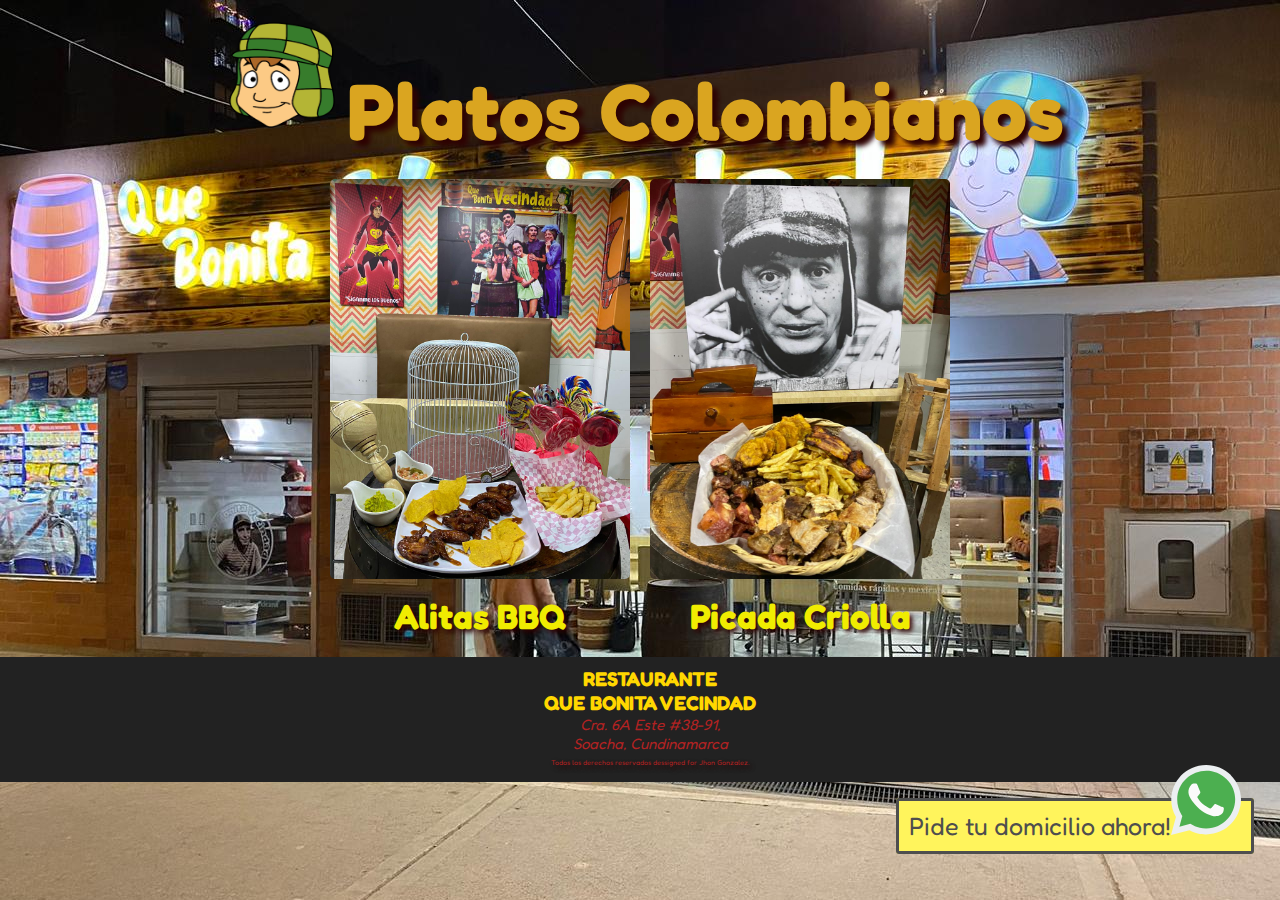
<file: rstaurante/colombianos.html>
<!DOCTYPE html>
<html lang="en">
<head>
    <meta charset="UTF-8">
    <meta name="viewport" content="width=device-width, initial-scale=1.0">
    <link rel="stylesheet" href="css/estillos.css">
    <link href="https://fonts.googleapis.com/css2?family=Fredoka+One&display=swap" rel="stylesheet">
    <link rel="icon" href="svg/food.svg"> 
    <link rel="stylesheet" href="css/animaciones.css">
   
  

    <title>Platos colombianos</title>
</head>
<body>

    <div class="animated fadeInDown">
    <header>
    <h1><a href="index.html"><img src="svg/el_chavo.png" title="Inicio" alt="" width="130px" height="130px"></a>Platos Colombianos</h1>
    </header>
    </div>

    
    <div class="whatsapp">   

        <a href="https://api.whatsapp.com/send?phone=573203166416&text=Hola,%20%20quisiera%20solicitar%20un%20domicilio!%20" target="_blank">Pide tu domicilio ahora!<img src="svg/whatsapp.svg" alt="" width="70px" height="70px" class="icono"> </a>
    </div>
    
    <div class="animated fadeInUp">
    <div class="contenedor">

        <div class="burguer1">
            <img src="imagenes/colombiana/Alitas BBQ.jpeg" >
            <h2>Alitas BBQ</h2><p></p>
        </div>

        <div class="burguer2">
            <img src="imagenes/colombiana/Picada Criolla.jpeg" alt="" >
            <h2>Picada Criolla</h2><p></p>
        </div>

    </div>
    </div>

    <footer>
    	
        <div class="footer-top">
            <div class="row">
                <div class="col-md-offset-3 col-md-6 text-center">
                    <div class="widget">
                        <h4 class="widget-title">RESTAURANTE <br> QUE BONITA VECINDAD</h4>
                        <address>Cra. 6A Este #38-91, <br>Soacha, Cundinamarca</address>

                        
                        <div class="social-list">
                            <i class="fa fa-twitter" aria-hidden="true"> </i>
                            <i class="fa fa-facebook" aria-hidden="true"></i>
                        </div>
                            <div class="credits">
                                <p>Todos los derechos reservados dessigned for Jhon Gonzalez.</p>
                            </div>
                    </div>
                </div>
            </div>
        </div>
    </footer>


</body>
</html>
</file>
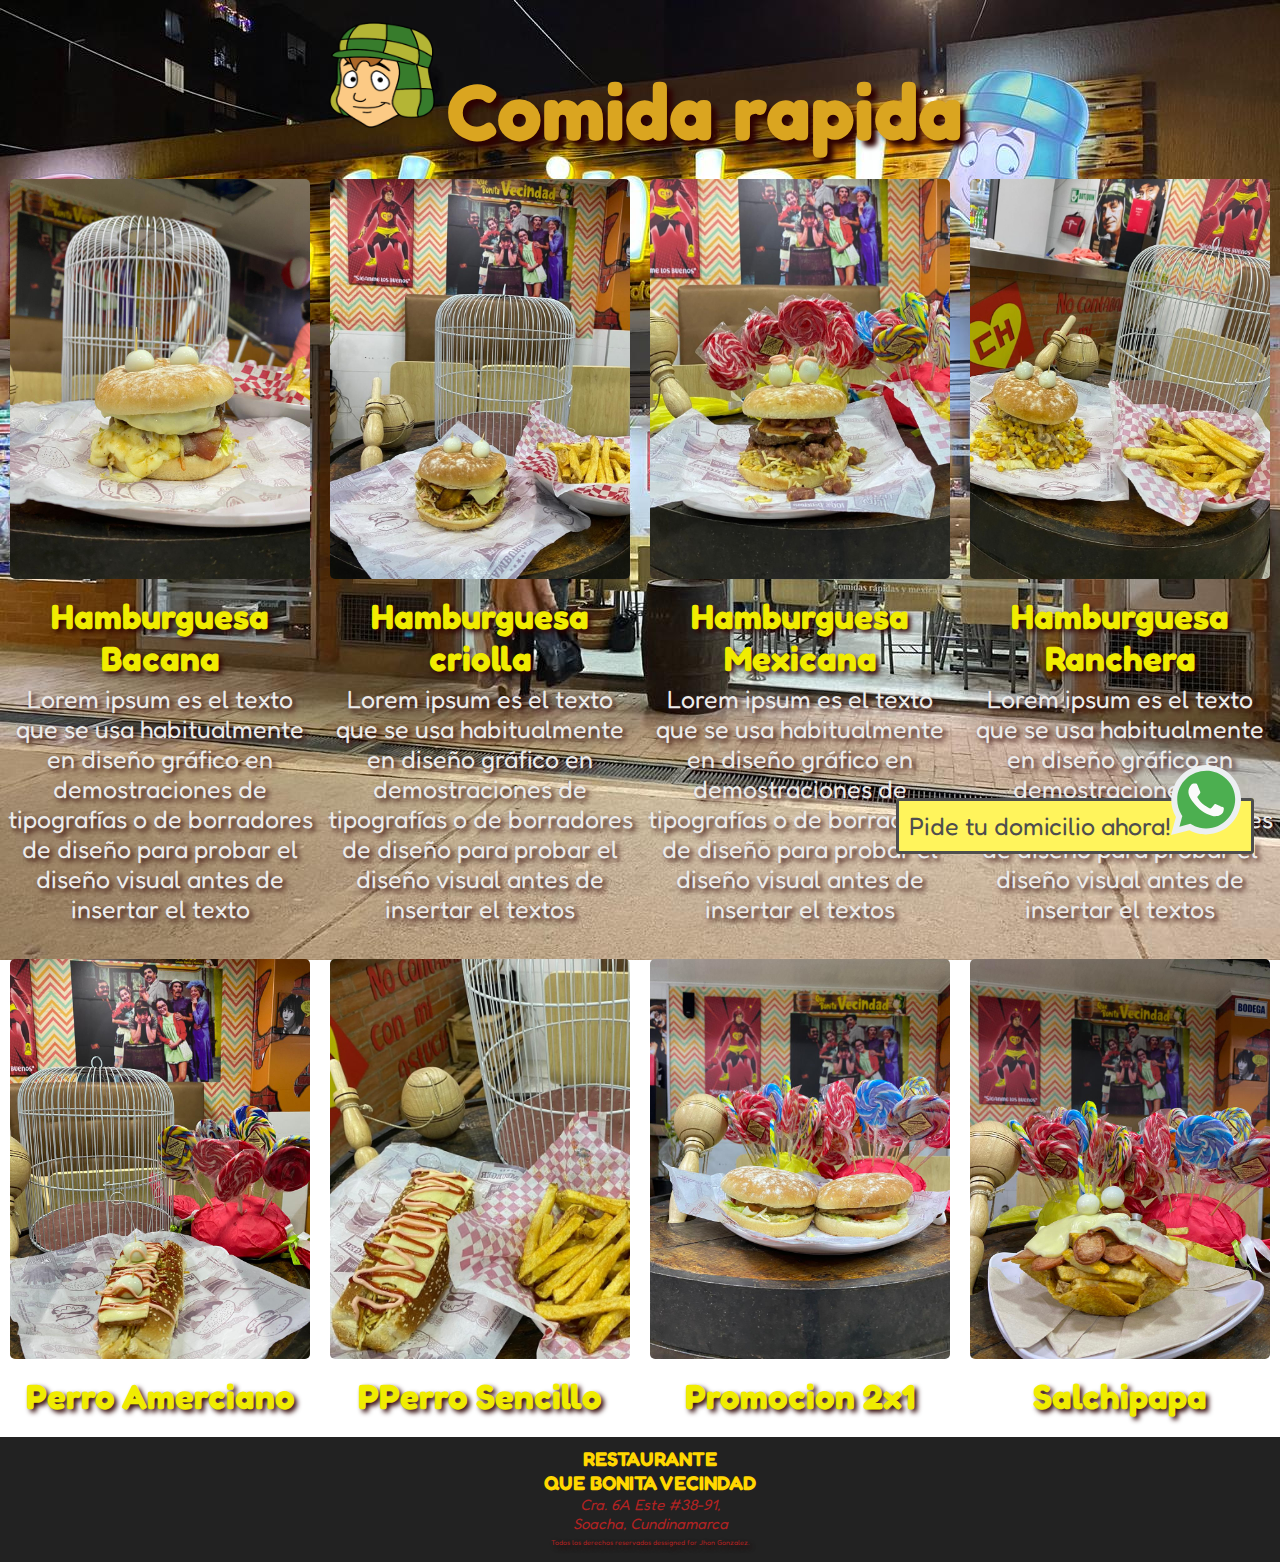
<file: rstaurante/fastfood.html>
<!DOCTYPE html>
<html lang="en">
<head>
    <meta charset="UTF-8">
    <meta name="viewport" content="width=device-width, initial-scale=1.0">
    <link rel="stylesheet" href="css/estillos.css">
    <link href="https://fonts.googleapis.com/css2?family=Fredoka+One&display=swap" rel="stylesheet">
    <link rel="icon" href="svg/food.svg"> 
    <link rel="stylesheet" href="css/animaciones.css">

    <title>Comida Rapida</title>
</head>
<body>
    
    <div class="animated fadeInDown">
    <header> 
    <h1><a href="index.html"><img src="svg/el_chavo.png" title="Inicio" alt="" width="130px" height="130px"></a>Comida rapida</h1>
    
    </header>
    </div>
   



    <div class="whatsapp">   

        <a href="https://api.whatsapp.com/send?phone=573203166416&text=Hola,%20%20quisiera%20solicitar%20un%20domicilio!%20" target="_blank" >Pide tu domicilio ahora!<img src="svg/whatsapp.svg" alt="" width="70px" height="70px" class="icono"> </a>
    
    
    </div>
    <div class="animated fadeInUp">
    <div class="contenedor">

        <div class="burguer1">
            <a href="index.html" title="Whatsapp"> <img src="imagenes/rapida/Hamburguesa Bacana.jpeg" ></a> 
            <h2>Hamburguesa Bacana</h2><p>Lorem ipsum es el texto que se usa habitualmente en diseño gráfico en demostraciones de tipografías o de borradores de diseño para probar el diseño visual antes de insertar el texto</p>
        </div>

        <div class="burguer1">
            <img src="imagenes/rapida/Hamburguesa Criolla.jpeg" alt="" >
            <h2>Hamburguesa criolla</h2><p>Lorem ipsum es el texto que se usa habitualmente en diseño gráfico en demostraciones de tipografías o de borradores de diseño para probar el diseño visual antes de insertar el textos</p>
        </div>

        <div class="burguer1">
            <img src="imagenes/rapida/Hamburguesa Mexicana.jpeg" alt="" >
            <h2>Hamburguesa Mexicana</h2><p>Lorem ipsum es el texto que se usa habitualmente en diseño gráfico en demostraciones de tipografías o de borradores de diseño para probar el diseño visual antes de insertar el textos</p>
        </div>

        <div class="burguer1">
            <img src="imagenes/rapida/Hamburguesa Ranchera.jpeg" alt="" >
            <h2>Hamburguesa Ranchera</h2><p>Lorem ipsum es el texto que se usa habitualmente en diseño gráfico en demostraciones de tipografías o de borradores de diseño para probar el diseño visual antes de insertar el textos</p>
        </div>

    </div>

    </div>

    <div class="animated fadeInUp">
    <div class="contenedor2">
        <div class="burguer1">
            <a href="index.html" title="Whatsapp"> <img src="imagenes/rapida/Perro Americano.jpeg" ></a> 
            <h2>Perro Amerciano</h2><p></p>
        </div>

        <div class="burguer1">
            <img src="imagenes/rapida/Perro Sencillo.jpeg" alt="" >
            <h2>PPerro Sencillo</h2><p></p>
        </div>

        <div class="burguer1">
            <img src="imagenes/rapida/Promocion 2x1.jpeg" alt="" >
            <h2>Promocion 2x1</h2><p></p>
        </div>

        <div class="burguer1">
            <img src="imagenes/rapida/Salchipapa.jpeg" alt="" >
            <h2>Salchipapa</h2><p></p>
    </div>
    </div>


   
    <footer>
    	
        <div class="footer-top">
            <div class="row">
                <div class="col-md-offset-3 col-md-6 text-center">
                    <div class="widget">
                        <h4 class="widget-title">RESTAURANTE <br> QUE BONITA VECINDAD</h4>
                        <address>Cra. 6A Este #38-91, <br>Soacha, Cundinamarca</address>

                        
                        <div class="social-list">
                            <i class="fa fa-twitter" aria-hidden="true"> </i>
                            <i class="fa fa-facebook" aria-hidden="true"></i>
                        </div>
                            <div class="credits">
                                <p>Todos los derechos reservados dessigned for Jhon Gonzalez.</p>
                            </div>
                    </div>
                </div>
            </div>
        </div>
    </footer>

</body>
</html>
</file>
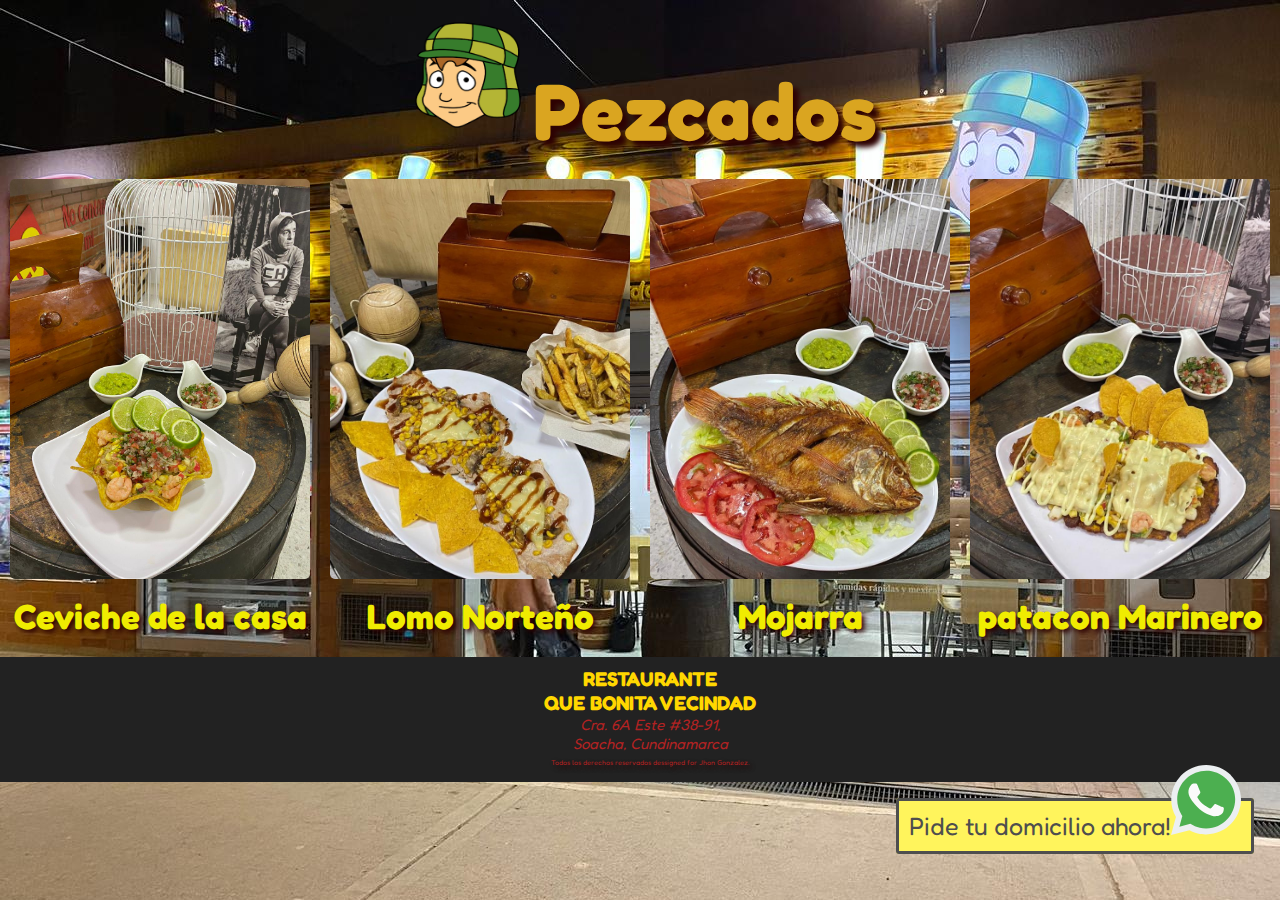
<file: rstaurante/mar.html>
<!DOCTYPE html>
<html lang="en">
<head>
    <meta charset="UTF-8">
    <meta name="viewport" content="width=device-width, initial-scale=1.0">
    <link rel="stylesheet" href="css/estillos.css">
    <link href="https://fonts.googleapis.com/css2?family=Fredoka+One&display=swap" rel="stylesheet">
    <link rel="icon" href="svg/food.svg"> 
  

    <title>Nuestros pezcados</title>
</head>
<body>

    <header>
    <h1><a href="index.html"><img src="svg/el_chavo.png" title="Inicio" alt="" width="130px" height="130px"></a>Pezcados</h1>
    </header>

    <div class="whatsapp">   

        <a href="https://api.whatsapp.com/send?phone=573203166416&text=Hola,%20%20quisiera%20solicitar%20un%20domicilio!%20" target="_blank">Pide tu domicilio ahora!<img src="svg/whatsapp.svg" alt="" width="70px" height="70px" class="icono"> </a>
    
    
      </div>

    <div class="contenedor">
         
        <div class="burguer1">
           <img src="imagenes/pezcados/ceviche.jpg" > 
            <h2>Ceviche de la casa</h2><p></p>
        </div>

        <div class="burguer1">
            <img src="imagenes/pezcados/lomo.jpg" alt="" >
            <h2>Lomo Norteño</h2><p></p>
        </div>

        <div class="burguer1">
            <img src="imagenes/pezcados/mojara.jpg" alt="" >
            <h2>Mojarra</h2><p></p>
        </div>

        <div class="burguer1">
            <img src="imagenes/pezcados/patacon marinero.jpg" alt="" >
            <h2>patacon Marinero</h2><p></p>
        </div>

    </div>



    <footer>
    	
        <div class="footer-top">
            <div class="row">
                <div class="col-md-offset-3 col-md-6 text-center">
                    <div class="widget">
                        <h4 class="widget-title">RESTAURANTE <br> QUE BONITA VECINDAD</h4>
                        <address>Cra. 6A Este #38-91, <br>Soacha, Cundinamarca</address>

                        
                        <div class="social-list">
                            <i class="fa fa-twitter" aria-hidden="true"> </i>
                            <i class="fa fa-facebook" aria-hidden="true"></i>
                        </div>
                            <div class="credits">
                                <p>Todos los derechos reservados dessigned for Jhon Gonzalez.</p>
                            </div>
                    </div>
                </div>
            </div>
        </div>
    </footer>


</body>
</html>
</file>
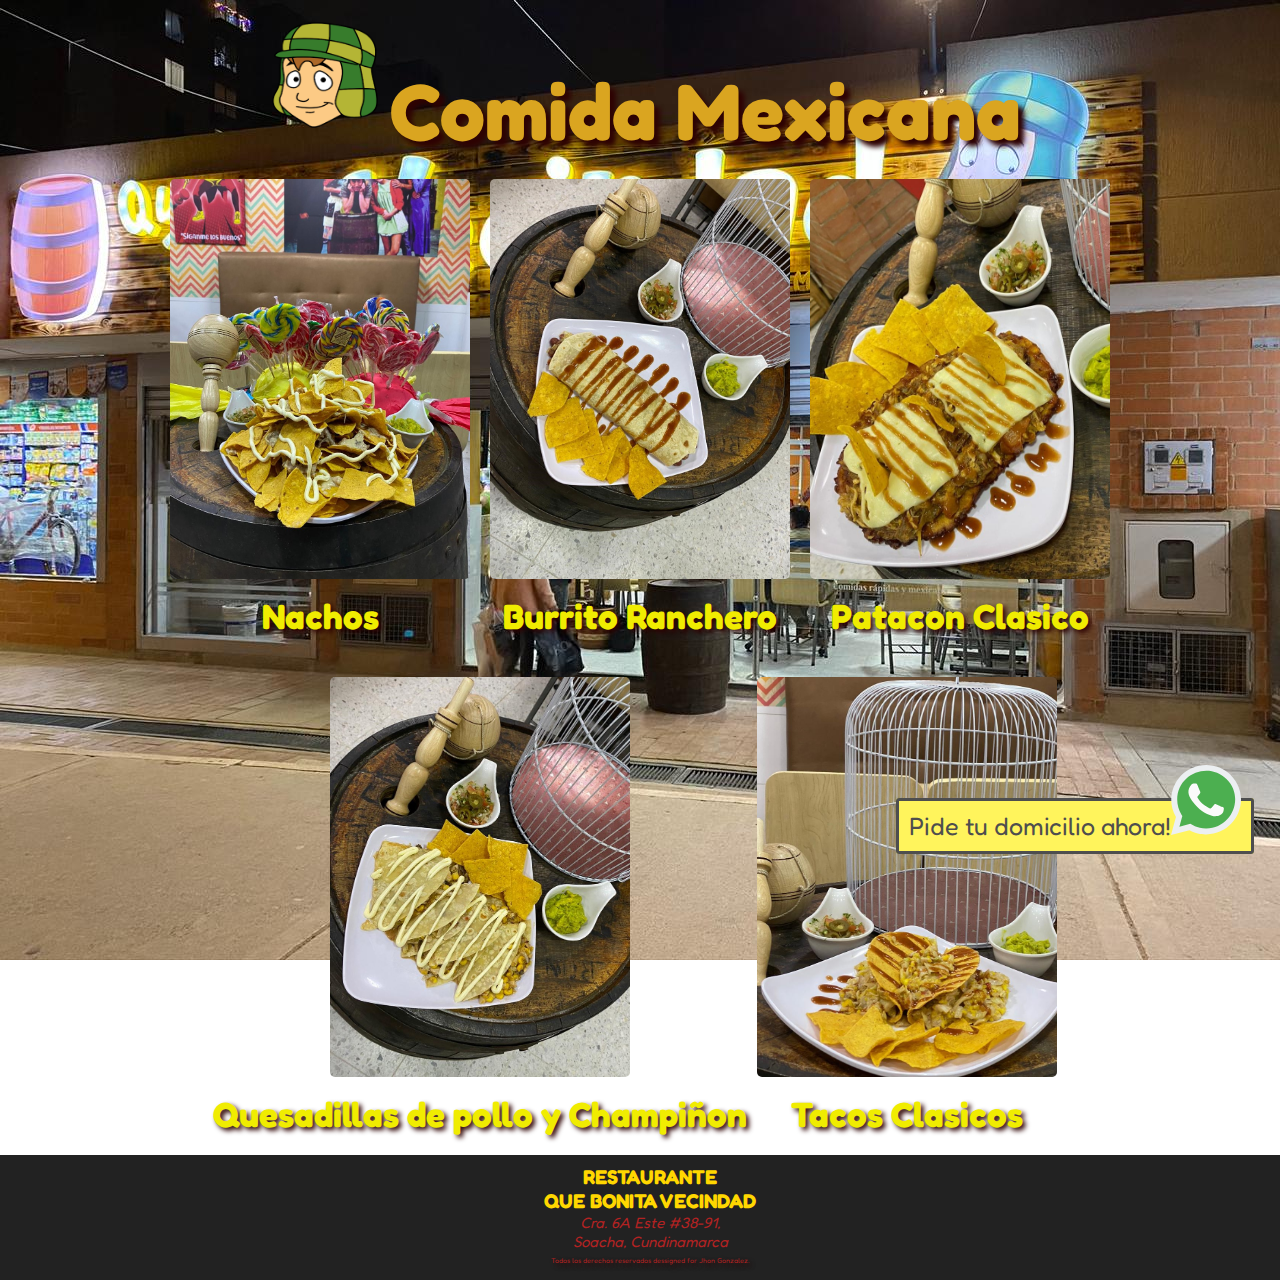
<file: rstaurante/mexicana.html>
<!DOCTYPE html>
<html lang="en">
<head>
    <meta charset="UTF-8">
    <meta name="viewport" content="width=device-width, initial-scale=1.0">
    <link rel="stylesheet" href="css/estillos.css">
    <link href="https://fonts.googleapis.com/css2?family=Fredoka+One&display=swap" rel="stylesheet">
    <link rel="stylesheet" href="css/animaciones.css">
    <link rel="icon" href="svg/food.svg"> 
  

    <title>Comida Mexicana</title>
</head>
<body>

    <div class="animated fadeInDown">
    <header>
    <h1><a href="index.html"><img src="svg/el_chavo.png" title="Inicio" alt="" width="130px" height="130px"></a>Comida Mexicana</h1>
    </header>
    </div>

    <div class="whatsapp">   

        <a href="https://api.whatsapp.com/send?phone=573203166416&text=Hola,%20%20quisiera%20solicitar%20un%20domicilio!%20" target="_blank">Pide tu domicilio ahora!<img src="svg/whatsapp.svg" alt="" width="70px" height="70px" class="icono"> </a>

    </div>



    <div class="animated fadeInUp">
    <div class="contenedor">

        <div class="burguer1">
            <img src="imagenes/MEXICANA/Nachos.jpeg" >
            <h2>Nachos</h2><p></p>
        </div>

        <div class="burguer1">
            <img src="imagenes/MEXICANA/Burrito Ranchero.jpeg" alt="" >
            <h2>Burrito Ranchero</h2><p></p>
        </div>

        <div class="burguer1">
            <img src="imagenes/MEXICANA/Patacon Clasico.jpeg" alt="" >
            <h2>Patacon Clasico</h2><p></p>        
        </div>

    </div>
    
    <div class="animated fadeInUp">
    <div class="contenedor2">

        <div class="burguer1">
            <img src="imagenes/MEXICANA/Quesadillas de pollo.jpeg" >
            <h2>Quesadillas de pollo y Champiñon</h2><p></p>
        </div>

        <div class="burguer1">
            <img src="imagenes/MEXICANA/Tacos Clasicos .jpeg" alt="" >
            <h2>Tacos Clasicos</h2><p></p>
        </div>

    </div>
    </div>
    

    
    <footer>
    	
        <div class="footer-top">
            <div class="row">
                <div class="col-md-offset-3 col-md-6 text-center">
                    <div class="widget">
                        <h4 class="widget-title">RESTAURANTE <br> QUE BONITA VECINDAD</h4>
                        <address>Cra. 6A Este #38-91, <br>Soacha, Cundinamarca</address>

                        
                        <div class="social-list">
                            <i class="fa fa-twitter" aria-hidden="true"> </i>
                            <i class="fa fa-facebook" aria-hidden="true"></i>
                        </div>
                            <div class="credits">
                                <p>Todos los derechos reservados dessigned for Jhon Gonzalez.</p>
                            </div>
                    </div>
                </div>
            </div>
        </div>
    </footer>

</body>
</html>
</file>
<file: rstaurante/css/estillos.css>
*{
    margin: 0px;
    padding-top: 0px;
   
}


body{
    background-image: url("../imagenes/imagen3.jpg");
    font-family: 'Fredoka One', cursive;
    font-size: 25px;
    color: rgba(255, 255, 254, 0.979);
    background-repeat: no-repeat;
    background-size: 100%, 100%;
    background-attachment: fixed;
   
    
}

h1{ 
    color:goldenrod;
    font-family: 'Fredoka One', cursive;
    font-size: 80px;
    text-align: center;
    text-shadow: 6px 6px 5px rgb(46, 3, 3); 
    padding-top: 10px;

}
h2{
    color: rgb(240, 236, 1);
    text-shadow: 3px 3px 5px rgb(46, 3, 3); 
    transition: transform .5s;
    border-radius: 10px;
    
    font-size: 35px;
}
p{
    color: rgb(236, 236, 236);
    font-size: 25px;
    border-radius: 10px;
    transition: transform .5s;
    padding: 5px;
    text-shadow: 3px 3px 5px rgb(46, 3, 3); 
}

footer{
    width: 100%;
    background-color: #222;
    position: relative;
    margin: 0px;
    padding-top: 40px;
    text-align: center;
    padding: 10px;
}


footer h4{
    font-size: 20px;
    color: gold;
}
footer address {font-size: 15px; color: firebrick;}
footer p{
    font-size: 7px;
    color: firebrick;
}


/* Comentario: seccion primera fila de platos  */

.contenedor{
    margin: auto;
    width: 1200px;    
    border-radius: 0px;
    display: flex;
    flex-direction: row;
    text-align: center;
    padding: 10px;
    justify-content: center;
}

.contenedor img{
  
    transition: transform .7s;
    border-radius: 15px;
    padding: 10px;
    width: 300px;
    height: 400px;
    



}
header img{ transition: transform .7s;}


img:hover{
    transform: scale(1.5);
    
    
}
h2:hover{
    transform: scale(1.2);
}

p:hover{
 transform: scale(1.2);

}

/* Comentario: seccion segunda fila de platos  */

.contenedor2 {
    margin: auto;
    width: 1200px;    
    border-radius: 0px;
    display: flex;
    flex-direction: row;
    text-align: center;
    padding: 10px;
    justify-content: center;
}

.contenedor2 img{
  
    transition: transform .7s;
    border-radius: 15px;
    padding: 10px;
    width: 300px;
    height: 400px;


}
header img{ transition: transform .7s;}


img:hover{
    transform: scale(1.5);
    
    
}
h2:hover{
    transform: scale(1.2);
}

p:hover{
 transform: scale(1.2);

}



.whatsapp { 
    
    width: 100%;
    height: 50px;
    position: fixed;
    top: 85%;
    left: 70%;
    z-index: 1;   
}
.whatsapp a{
    font-size: 25px;
    font-family: 'Fredoka One', cursive;
    color: rgb(78, 78, 78);
    background-color: rgb(255, 244, 92);
    border-radius: 3px;
    padding: 10px;
    border: solid;
    text-decoration: none;
}

.whatsapp img{
    transition: transform .4s;
}

@media (min-width: 20px) and (max-width:450px)

{

    html{

        background-color: blanchedalmond;
    }
    body{
      
        background-image:url("../imagenes/fondocelular.jpg");
        background-repeat: no-repeat;
        background-attachment: fixed;
        background-size: 100%, 100%;
        background: -moz-linear-gradient(top, rgba(8, 13, 58, 0.692) 0%,  rgb(226, 52, 78) 50%);

    }
    .contenedor{
      
        width: 90%;    
        border-radius: 3px;
        display: flex;
      margin: auto;
        justify-content: center;
        flex-direction: column;
        
    }
    .contenedor2{
      
        width: 90%;    
        border-radius: 3px;
        display: flex;
        margin: auto;
        justify-content: center;
        flex-direction: column;
        
    }
    header h1{
        font-size: 50px;
    }
    header h1 a img{
        width: 120px;
        height: 130px;
    }
    h2{
        font-size: 30px;
    }
    p{
        font-size: 25px;
    }
    .whatsapp{

        width: 90%;
        position: fixed;
        left: 10px;
    }
    .whatsapp img{
        width: 50px;
        height: 50px;
    }
    .whatsapp a{
        font-size: 15px;
    }

    h1{
        font-size: 60px;
    }
    img:hover{
        transform: scale(1.1);
        
    }
    footer{
        width: 100%;
    }
    


}
</file>
